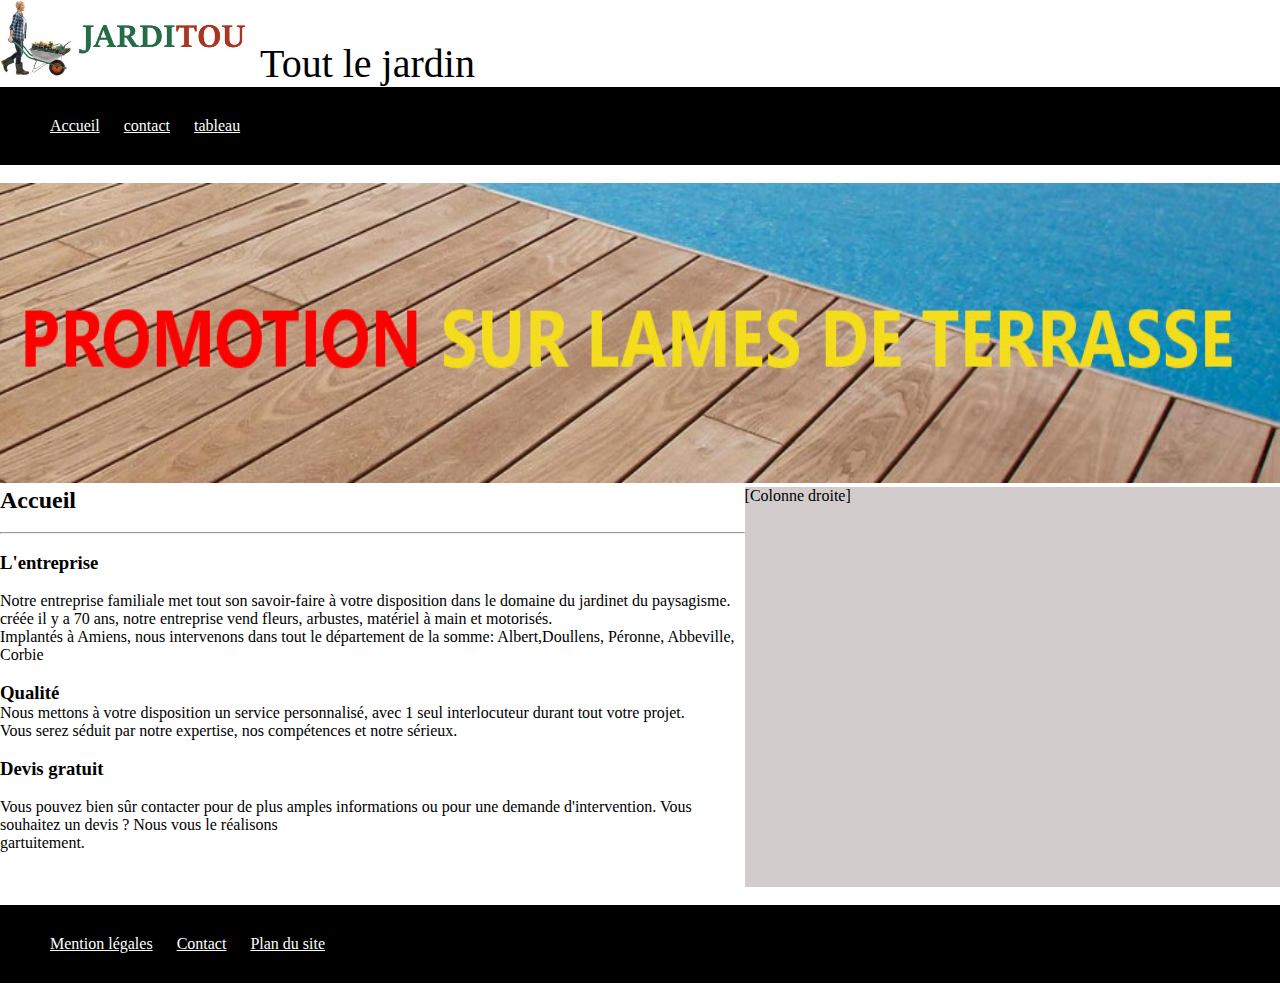
<file: jarditou_css/index.html>
<!DOCTYPE html>
<html lang="fr">
<head>
    <meta charset="UTF-8">
    <meta http-equiv="X-UA-Compatible" content="IE=edge">
    <meta name="viewport" content="width=device-width, initial-scale=1.0">
    <title>Accueil</title>
    <link rel="stylesheet" href="assets/css/style_css.css">


</head>
<body>
<!--L'image et la marque de l'entreprise jarditou-->
<header>
    <div class="logo">
        </div>
        <img src="src/jarditou_logo.jpg" alt="jarditoulogo" height="10%" width="20%">
        <span>
            Tout le jardin
        </span>
        </div>
        
    <ul>
        <li>
            <!--lien vers comment contacter l'entreprise et le tableau définissant les offres faite par l'entreprise-->
            <a href="index.html" title="accueil">Accueil</a></li>
        <li>
            
            <a href="contact.html" title="contact">contact</a></li>
        <li>
            
            <a href="tableau .html" title="tableau">tableau</a></li>
    </ul>
        <br>
    
    <img src="src/image de promotion.jpg" title="promotion" width="100%" height="300px" > 
</header>
<!--l'acceuil avec l'histoire de l'entreprise avec ses zones d'activités  -->
        
<div class="container">
    <div class="texte">
        <section>
            <h2>Accueil</h2>
            <br><hr>
            <br>
            
            
            
                <h3>L'entreprise</h3>
            <br>
            <p>Notre entreprise familiale met tout son savoir-faire à votre disposition dans le domaine du jardinet du paysagisme.<br>
            créée il y a 70 ans, notre entreprise vend fleurs, arbustes, matériel à main et motorisés.<br>
            Implantés à Amiens, nous intervenons dans tout le département de la somme: Albert,Doullens, Péronne, Abbeville, Corbie<br>
            <!--La qualité de service garantit par l'entreprise-->
            </p>
            <br>
                <h3>Qualité</h3>
            <p>
                Nous mettons à votre disposition un service personnalisé, avec 1 seul interlocuteur durant tout votre projet.<br>
                Vous serez séduit par notre expertise, nos compétences et notre sérieux.<br>
            </p>
            <br>
                <h3>Devis gratuit</h3>
            <br>
            <p>
                Vous pouvez bien sûr contacter pour de plus amples informations ou pour une demande d'intervention. Vous souhaitez un devis ? Nous vous le réalisons<br>
                gartuitement.
            </p>
        </section>      
    </div>

    <div class="colonneGrise">

        <p>[Colonne droite]</p>

    </div>
</div>
<br>
<!--Le bas de page du site avec des liens pour mention légales,contact et le plan du site-->

<footer>
    <ul>
        <li>
            
            <a href="" title="Mentionlégales">Mention légales</a></li>
        <li>
            
            <a href="" title="Horaires">Contact</a></li>
        <li>
            
            <a href="" title="Plan">Plan du site</a></li>
    </ul>
        <br>
</footer>
































    
</body>
</html>
</file>
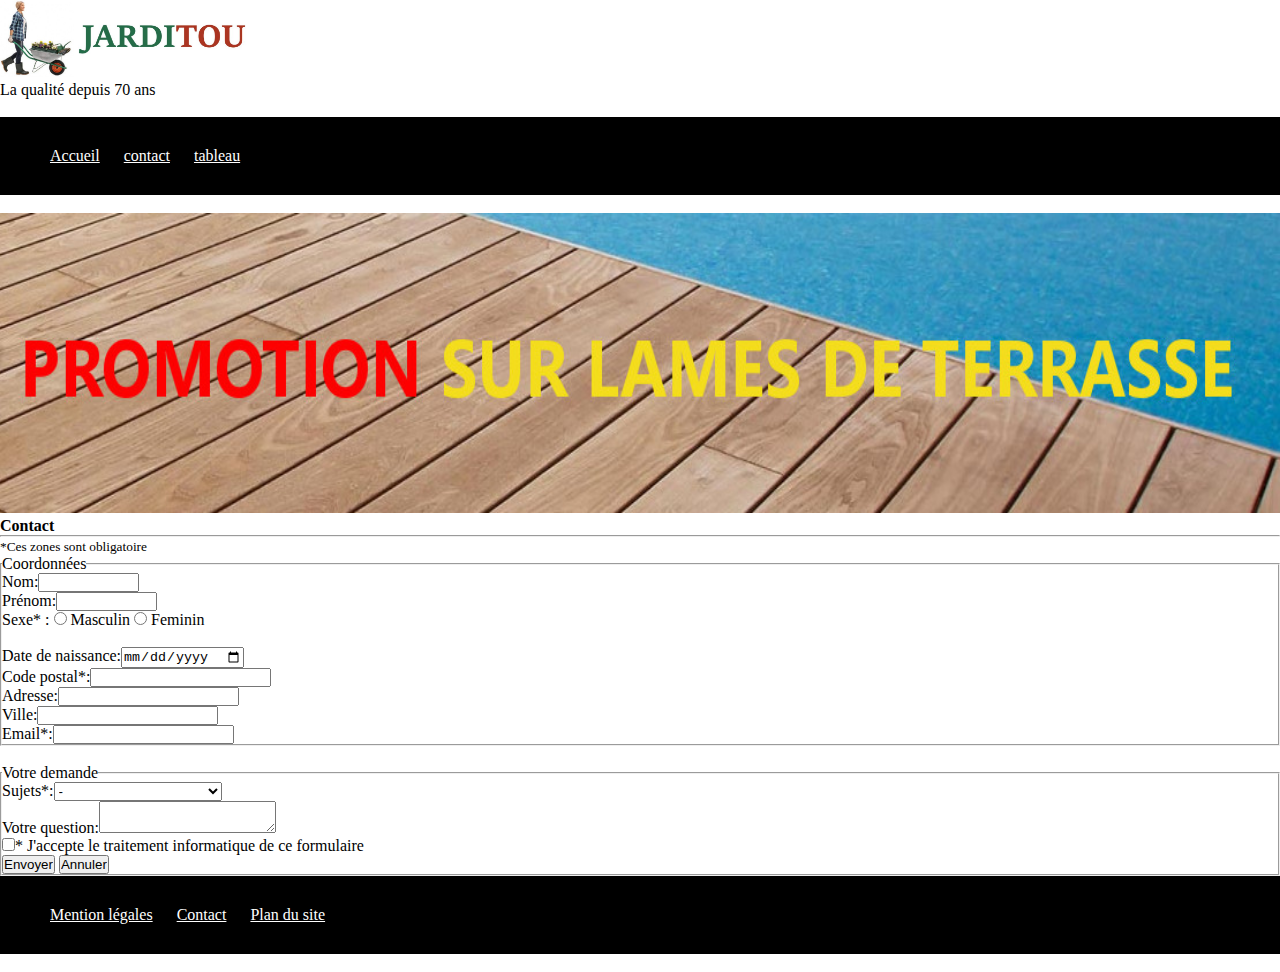
<file: jarditou_css/contact.html>
<!DOCTYPE html>
<html lang="fr">
<head>
    <meta charset="UTF-8">
    <meta http-equiv="X-UA-Compatible" content="IE=edge">
    <meta name="viewport" content="width=device-width, initial-scale=1.0">
    <title>contact</title>

    <link rel="stylesheet" href="assets/css/style_css.css">

</head>
<body>
<!--La marque et l'image de l'entreprise-->
<header>
    <img src="src/jarditou_logo.jpg" alt="jarditoulogo" height="10%" width="20%">
    <br>
    <!--Le slogan de l'entreprise-->
    <p>La qualité depuis 70 ans</p>
    <br>
    <!--Le lien pour aller à l'acceuil,le contact et le tableau pour les offres faite par l'entreprise-->
    <ul>
        <li>
            
            <a href="index.html" title="accueil">Accueil</a></li>
        <li>
            
            <a href="contact.html" title="contact">contact</a></li>
        <li>
            
            <a href="tableau .html" title="tableau">tableau</a></li>
    </ul>
        <br>
    <!--Image de promotion de l'entreprise sur les lames de térrasse-->
    <img src="src/image de promotion.jpg" alt="promotion" title="promotion" width="100%" height="300px" > 
    </header>
    
<!--indiquation de comment contacter l'entreprise-->
        <strong>Contact</strong>

<hr>

<!--Un tableau à remplir afin de contacter l'entreprise-->

<small>*Ces zones sont obligatoire</small> 

<!--Tableau à remplir avec des informations personnelles afin d'être contacter par l'entreprise-->
<fieldset>
    <legend>Coordonnées</legend>




        <form action="http://bienvu.net/script.php" method="post" id="formulaire contact"> 
    <label for="Nom">Nom:</label><input type="text" name="" id="" size="10" value="">

<br>

    <label for="Prénom">Prénom:</label><input type="text" name="" id="" size="10" value="">
<br>



    <legend>Sexe* :
<input type="radio" id="Masculin" name="Sexe" value="Masculin"
            >
    <label for="Masculin">Masculin</label>

    <input type="radio" id="Féminin" name="Sexe" value="Féminin">
    <label for="Féminin">Feminin</label>
    </legend>
    

<br>
    <label for="Date">Date de naissance:</label><input type="Date" name="name" id="date">

<br>
    <label for="Code postal">Code postal*:</label><input type="" name="" id="">
<br>

    <label for="Adresse:">Adresse:</label><input type="" anme="" id="">
<br>

    <label for="Ville:">Ville:</label><input type="" name="" id="">
<br>

    <label for="Email*:">Email*:</label><input type="guenebem@gmail.com" name="guenebem@gmail.com" id="guenebem@gmail.com">

                </fieldset>
<br>

<fieldset>

            <legend>Votre demande</legend>

        <label>Sujets*:</label><select name="">
<option>-</option>

                <option>mes commandes</option>
            <option>Questions sur un produit</option>

        <option>Réclamations</option>

    <option>Autres</option>


</select>

<br> 

            <label>Votre question:</label><textarea></textarea>

        <br>
    <input type="checkbox" name="" value="">* <label>J'accepte le traitement informatique de ce formulaire</label>
        <br>
    <input type="submit" name="envoyer" value="Envoyer"> <input type="reset" name="annuler" value="Annuler">
</form>


</fieldset>
</form>
<!--Lien vers mention légales;contact et plan du site-->
<footer>
    <ul>
        <li>
            
            <a href="" title="Mentionlégales">Mention légales</a></li>
        <li>
            
            <a href="" title="Horaires">Contact</a></li>
        <li>
            
            <a href="" title="Plan">Plan du site</a></li>
    </ul>
        <br>
</footer>





    
</body>
</html>
</file>
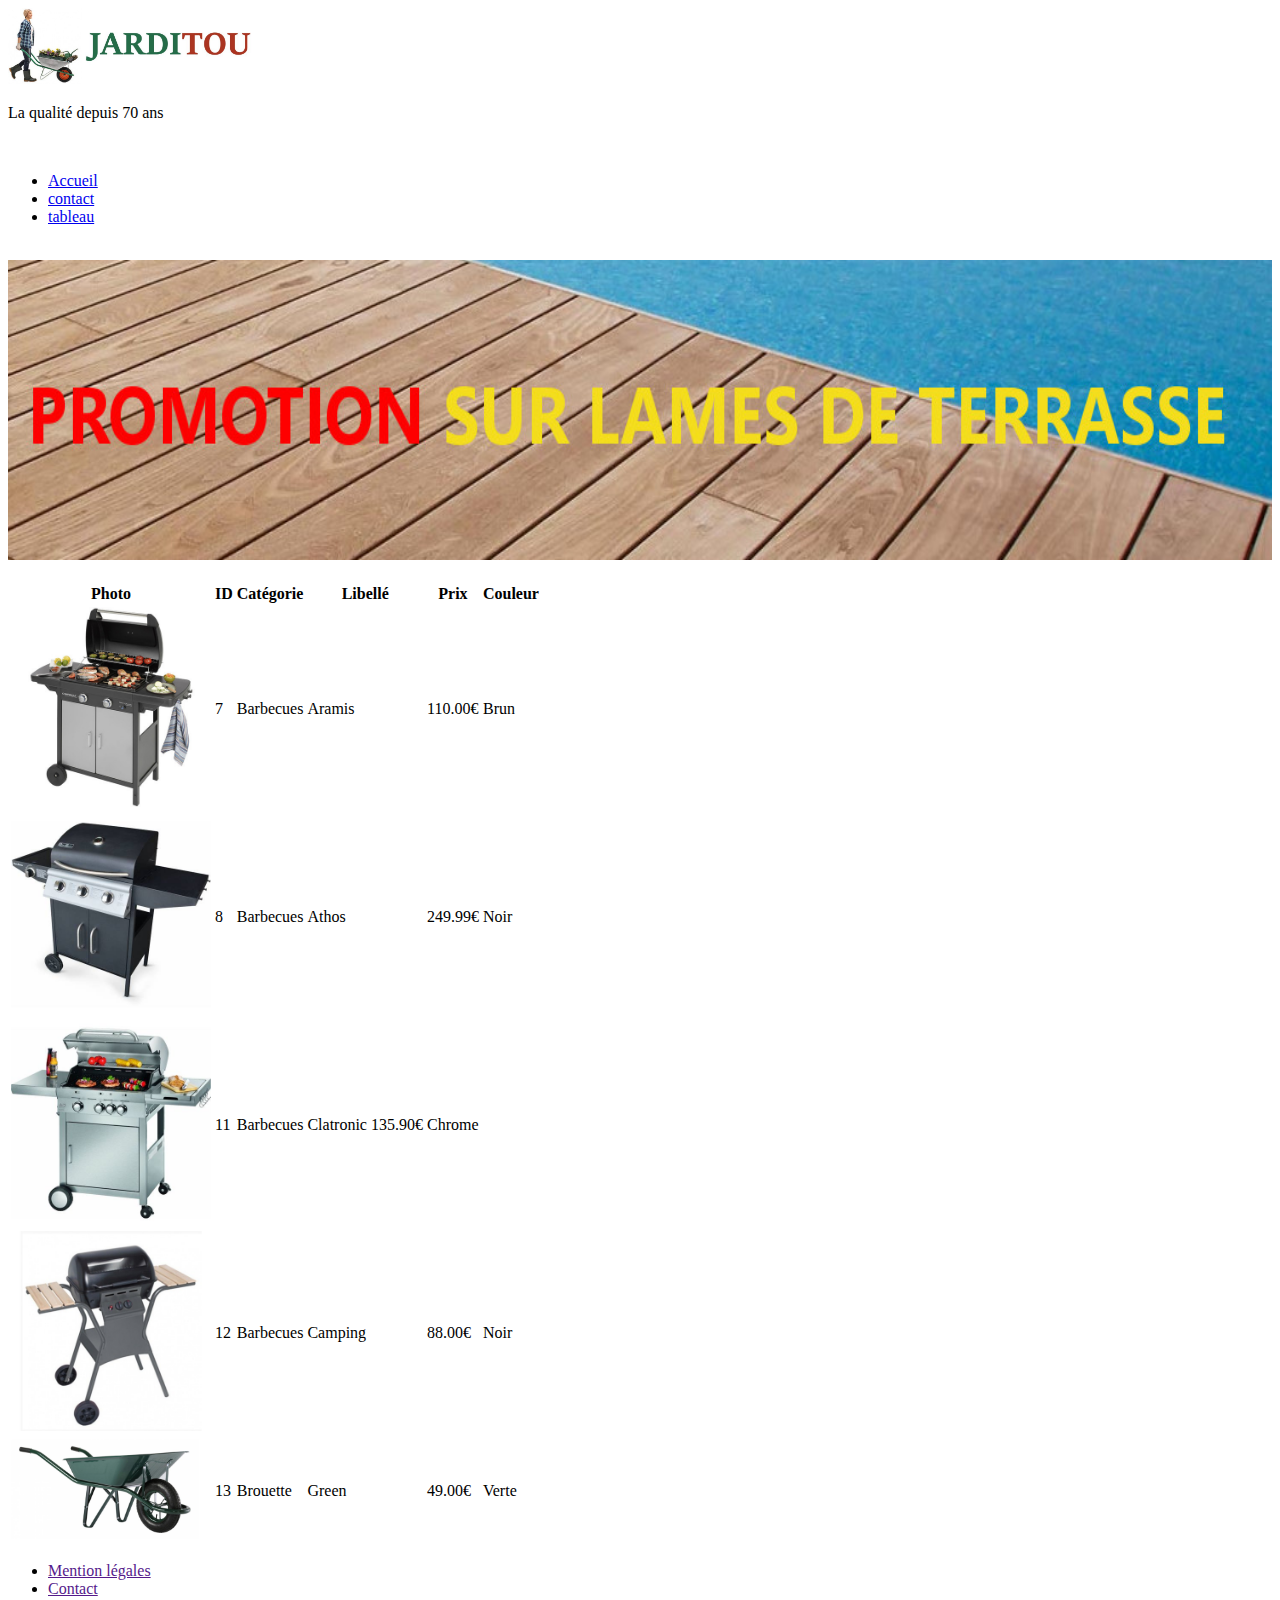
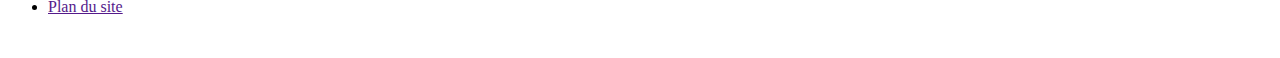
<file: jarditou_css/tableau .html>
<!DOCTYPE html>
<html lang="fr">
<head>
    <meta charset="UTF-8">
    <meta http-equiv="X-UA-Compatible" content="IE=edge">
    <meta name="viewport" content="width=device-width, initial-scale=1.0">
    <title>tableau</title>
</head>
<!--plan du site pour le tableau avec les détails des offres de l'entreprise avec l'entête -->
<body>
<!--image de la marque de l'entreprise jarditou-->
    <header>
        <img src="src/jarditou_logo.jpg" alt="jarditoulogo" height="10%" width="20%">
<br>
<!--Le slogan de l'entreprise-->
        <p>La qualité depuis 70 ans</p>
        <br>
        <!--Lien du site pour acceuil contact et tableau-->
        <ul>
            <li>
                
                <a href="index.html" title="accueil">Accueil</a></li>
            <li>
                
                <a href="contact.html" title="contact">contact</a></li>
            <li>
                
                <a href="tableau .html" title="tableau">tableau</a></li>
        </ul>
            <br>
        <!--image de promotion de l'entreprise sur les lames de térrasse-->
        <img src="src/image de promotion.jpg" alt="promotion" title="promotion" width="100%" height="300px" > 
    </header>
    
<br>
<!--détails de l'offre de l'entreprise faite aux clients avec les images des produits avec l'identification du produit, la catégorie,le libellé,le prix et la couleur-->
<table>
    <tbody>
        <tr>
            <th>Photo</th>
            <th>ID</th>
            <th>Catégorie</th>
            <th>Libellé</th>
            <th>Prix</th>
            <th>Couleur</th>
        </tr>
        <tr> 
            <td>
                <img src="src/7.jpg"  height="200">
            </td>
            <td>
                7
            </td>  
            <td>
                Barbecues
            </td>
            <td>
                Aramis
            </td>
            <td>
                110.00€
            </td>
            <td>
                Brun
            </td>
        </tr>
        <tr>
            <td>
                <img src="src/8.jpg" height="200">
            </td>
            <td>
                8
            </td>
            <td>
                Barbecues
            </td>
            <td>
                Athos
            </td>
            <td>
                249.99€
            </td>
            <td>
                Noir
            </td>
        </tr>
        <tr>
            <td>
                <img src="src/11.jpg" height="200">
            </td>
            <td>
                11
            </td>
            <td>
                Barbecues
            </td>
            </td>
            <td>
                Clatronic 135.90€
            </td>
            <td>
                Chrome
            </td>
        </tr>  
        <tr>
            <td>
                <img src="src/12.jpg" height="200">
            </td>
            <td>
            12    
            </td>
            <td>
                Barbecues
            </td>
            <td>
                Camping
            </td>
            <td>
                88.00€
            </td>
            <td>
                Noir
            </td>
        </tr>
        <tr>
            <td>
                <img src="src/13.jpg" height="100">
            </td>
            <td>
                13
            </td>
            <td>
                Brouette
            </td>
            <td>
                Green
            </td>
            <td>
                49.00€
            </td>
            <td>
                Verte
            </td>
        </tr>



    </tbody>



</table>

<!--le bas de page avec mention légales,le contact et le plan du site-->

<footer>
    <ul>
        <li>
            
            <a href="" title="Mentionlégales">Mention légales</a></li>
        <li>
            
            <a href="" title="Horaires">Contact</a></li>
        <li>
            
            <a href="" title="Plan">Plan du site</a></li>
    </ul>
        <br>
</footer>

</body>
</html>
</file>
<file: jarditou_css/assets/css/style_css.css>
*{
    margin: 0;
    padding: 0;
}

/*l'emplacement et l'agrandissement de la ligne noire */
ul {
    background-color:black;
    border: 30px black solid;
}
/*l'emplacement et l'écart des textes acceuil,contact,tableau */
li {
    display: inline-block;
    margin-left: 20px;
}
/*ligne noir pour acceuil,contact,tableau*/
a {
    
    color:white;

}

/*colonne d'image droite en gris*/
.colonneGrise {
    background-color: rgb(211, 204, 204);
    width: 700px;
    height: 400px;
}
/*taille de la colonne grise*/
.container {
    display: flex;
    justify-content:space-between;

}
/*photo de la promotion sur les lames de térrasse*/
.logo {
    display: flex;
    justify-content: space-between;
}
/*texte tout le jardin*/
span{
    font-size: 40px;
    text-align: center;
}


/*responsive*/
@media screen and (max-width:768px) {
    
.colonneGrise{
    display: none;

}

p {
font-size: 20px;
}

li { 
    display: block;
}
a{
    color: white;
}
}
</file>
